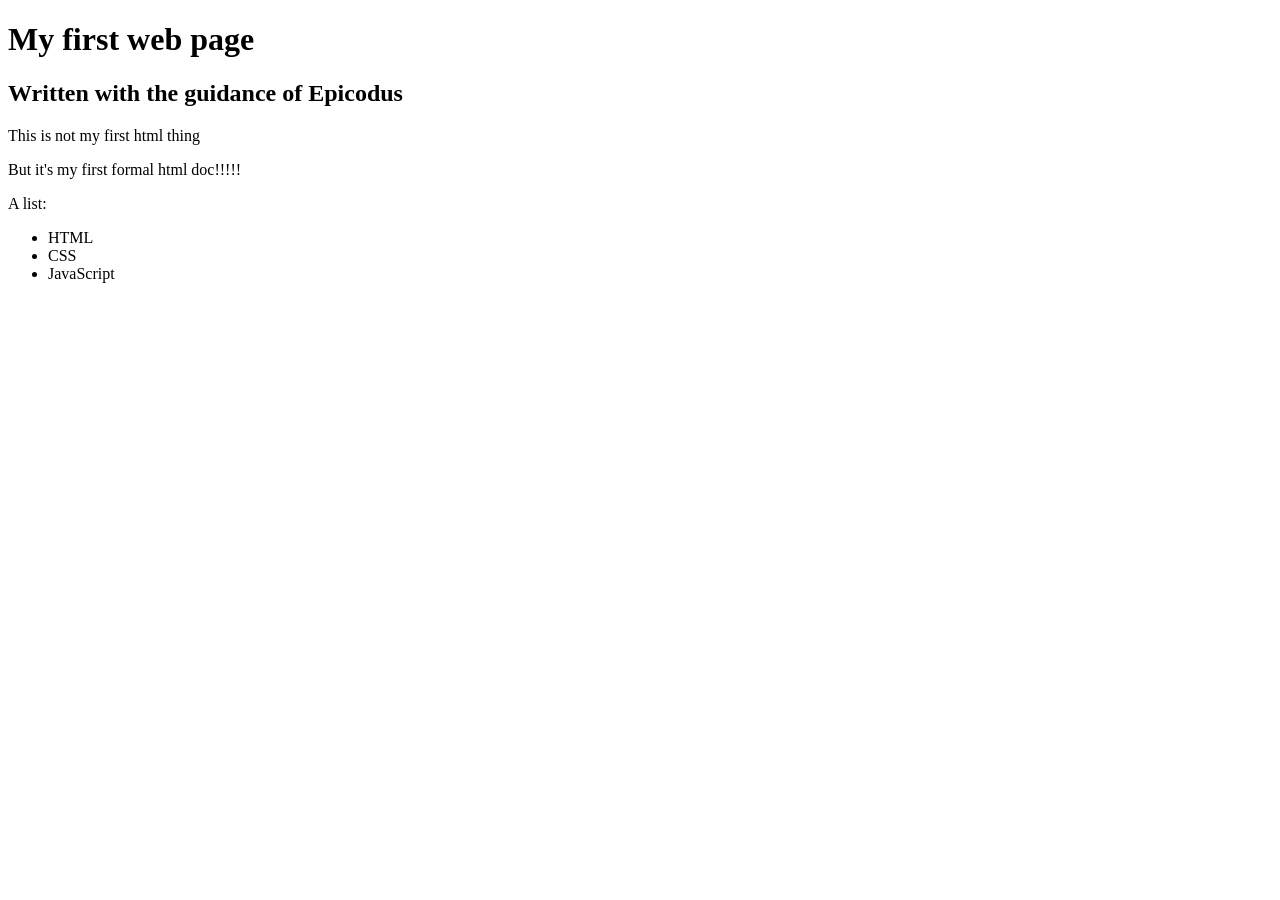
<file: my-first-webpage.html>
<!DOCTYPE html>
<html>
  <head>
    <title>Web page #1!</title>
  </head>
  <body>
    <h1> My first web page</h1>
    <h2>Written with the guidance of Epicodus</h2>
      <p> This is not my first html thing </p>
      <p> But it's my first formal html doc!!!!! </p>

      <p> A list: </p>
      <ul>
          <li> HTML </li>
          <li> CSS </li>
          <li> JavaScript</li>
        </ul>
      </body>
    </html>
</file>
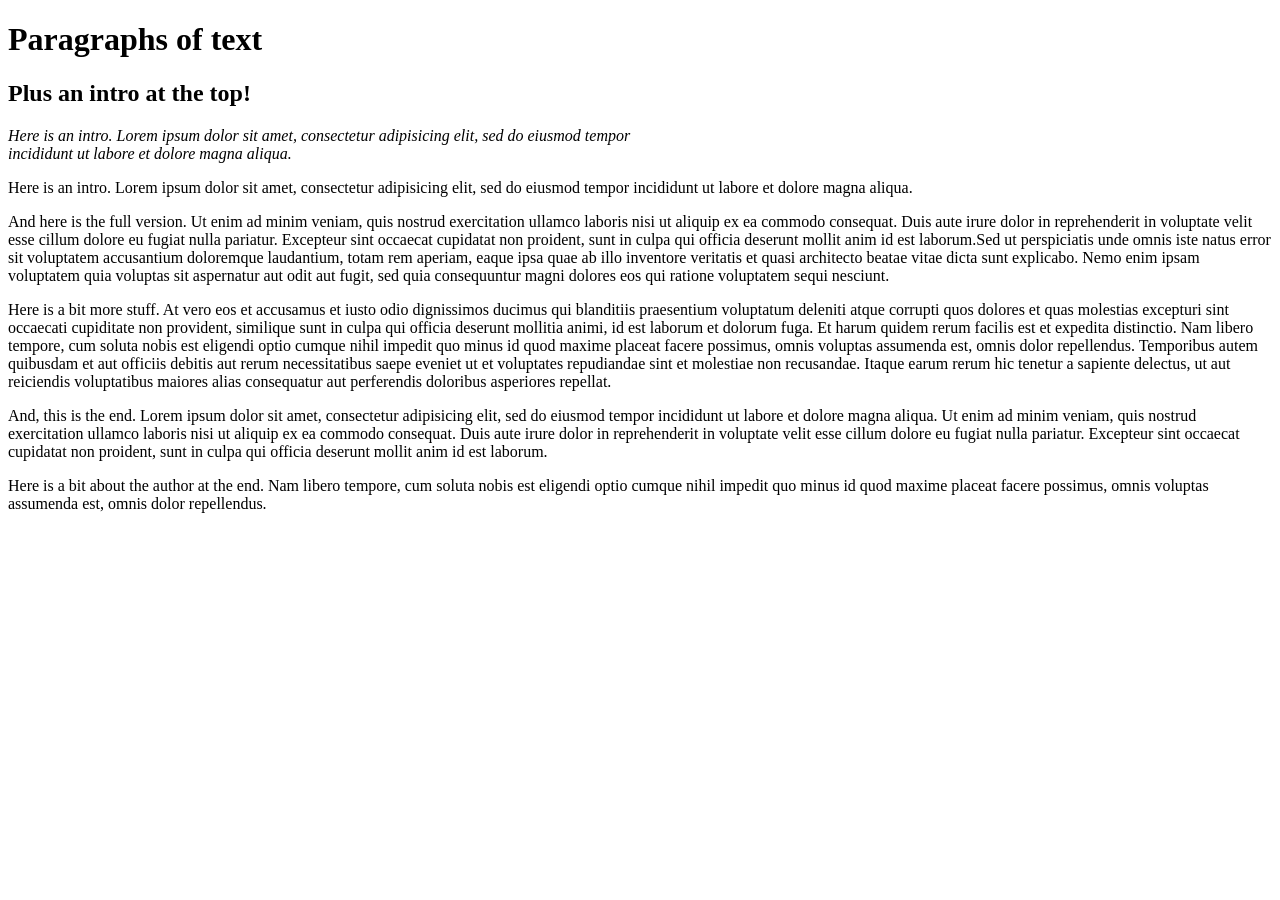
<file: new-page.html>
<!DOCTYPE html>
<html>
  <head>
    <link href="css/style_3.css" rel="stylesheet" type="text/css">
    <title>Paragraphs!</title>
  </head>
  <body>
    <h1>Paragraphs of text</h1>
    <h2>Plus an intro at the top!</h2>

    <p class="intro">Here is an intro. Lorem ipsum dolor sit amet, consectetur adipisicing elit, sed do eiusmod tempor incididunt ut labore et dolore magna aliqua.</p>
    <p>Here is an intro. Lorem ipsum dolor sit amet, consectetur adipisicing elit, sed do eiusmod tempor incididunt ut labore et dolore magna aliqua.</p>

    <p>And here is the full version. Ut enim ad minim veniam, quis nostrud exercitation ullamco laboris nisi ut aliquip ex ea commodo consequat. Duis aute irure dolor in reprehenderit in voluptate velit esse cillum dolore eu fugiat nulla pariatur. Excepteur sint occaecat cupidatat non proident, sunt in culpa qui officia deserunt mollit anim id est laborum.Sed ut perspiciatis unde omnis iste natus error sit voluptatem accusantium doloremque laudantium, totam rem aperiam, eaque ipsa quae ab illo inventore veritatis et quasi architecto beatae vitae dicta sunt explicabo. Nemo enim ipsam voluptatem quia voluptas sit aspernatur aut odit aut fugit, sed quia consequuntur magni dolores eos qui ratione voluptatem sequi nesciunt.</p>

    <p>Here is a bit more stuff. At vero eos et accusamus et iusto odio dignissimos ducimus qui blanditiis praesentium voluptatum deleniti atque corrupti quos dolores et quas molestias excepturi sint occaecati cupiditate non provident, similique sunt in culpa qui officia deserunt mollitia animi, id est laborum et dolorum fuga. Et harum quidem rerum facilis est et expedita distinctio. Nam libero tempore, cum soluta nobis est eligendi optio cumque nihil impedit quo minus id quod maxime placeat facere possimus, omnis voluptas assumenda est, omnis dolor repellendus. Temporibus autem quibusdam et aut officiis debitis aut rerum necessitatibus saepe eveniet ut et voluptates repudiandae sint et molestiae non recusandae. Itaque earum rerum hic tenetur a sapiente delectus, ut aut reiciendis voluptatibus maiores alias consequatur aut perferendis doloribus asperiores repellat.</p>

    <p>And, this is the end. Lorem ipsum dolor sit amet, consectetur adipisicing elit, sed do eiusmod tempor incididunt ut labore et dolore magna aliqua. Ut enim ad minim veniam, quis nostrud exercitation ullamco laboris nisi ut aliquip ex ea commodo consequat. Duis aute irure dolor in reprehenderit in voluptate velit esse cillum dolore eu fugiat nulla pariatur. Excepteur sint occaecat cupidatat non proident, sunt in culpa qui officia deserunt mollit anim id est laborum.</p>

    <p>Here is a bit about the author at the end. Nam libero tempore, cum soluta nobis est eligendi optio cumque nihil impedit quo minus id quod maxime placeat facere possimus, omnis voluptas assumenda est, omnis dolor repellendus.</p>
  </body>
</html>
</file>
<file: css/style_3.css>
p.intro {
  width: 50%;
  font-style: italic;
}
</file>
